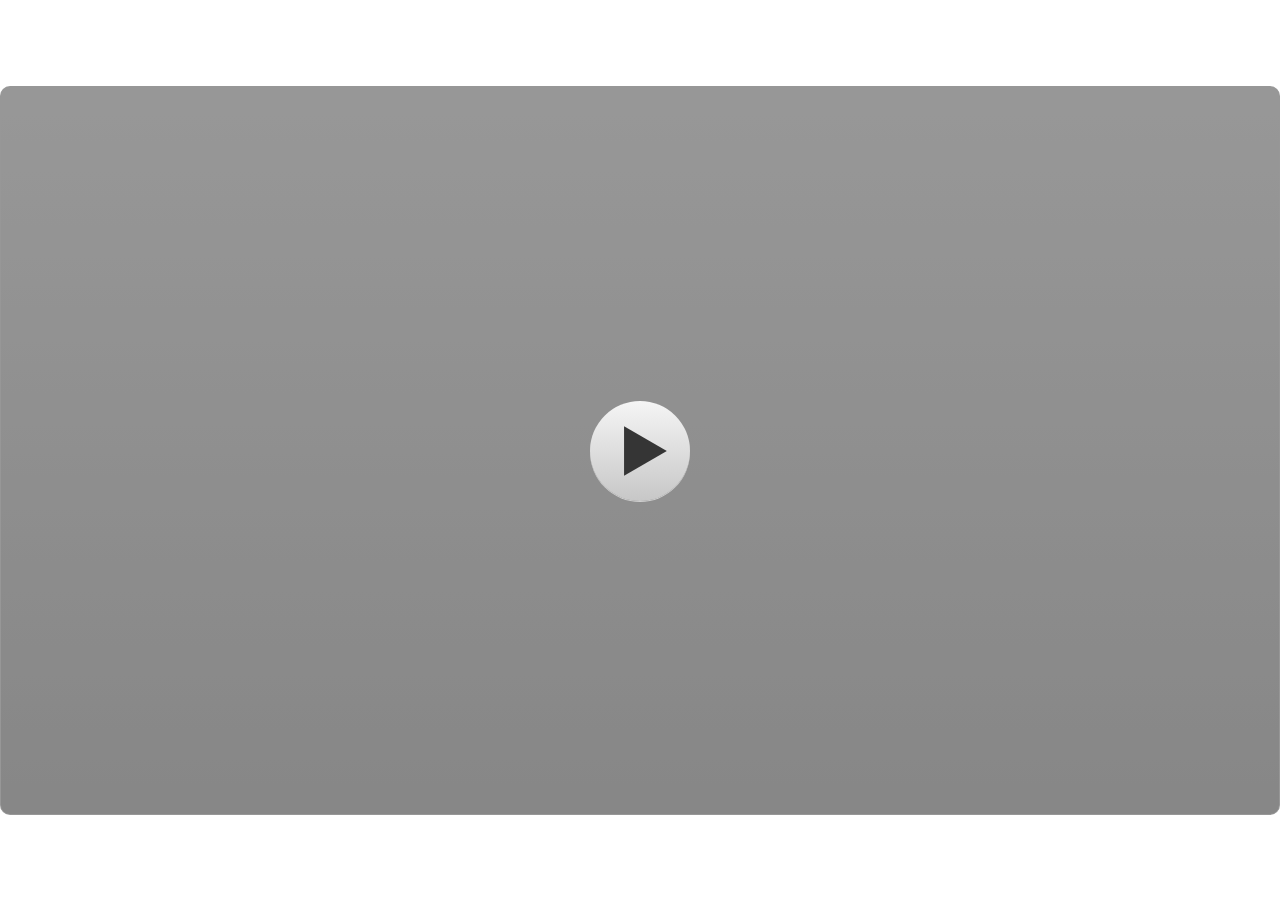
<file: index.html>
<!DOCTYPE html>
<html lang="en-US">
<head>
  <meta charset="utf-8">
  <!-- Created using Storyline 3 - http://www.articulate.com  -->
  <!-- version: 3.12.24693.0 -->
  <title>Rukun Iman</title>
  <meta http-equiv="x-ua-compatible" content="IE=edge" />
  <meta name="viewport" content="width=device-width, initial-scale=1.0, user-scalable=no, shrink-to-fit=no, minimal-ui" />
  <meta name="apple-mobile-web-app-capable" content="yes" />
  <style>
    html, body { height: 100%; padding: 0; margin: 0 }
    #app { height: 100%; width: 100%; }
  </style>
  
  <script>window.THREE = { };</script>
</head>
<body style="background: #FFFFFF" class="cs-HTML theme-classic">
  <!-- 360 -->
  <audio src="" id="bgSong" preload="auto" autoplay loop></audio>
  <script>!function(e){function n(e,i){return e.test(i)}function i(e){var i=e||navigator.userAgent,o=i.split("[FBAN");if(void 0!==o[1]&&(i=o[0]),this.apple={phone:n(t,i),ipod:n(d,i),tablet:!n(t,i)&&n(s,i),device:n(t,i)||n(d,i)||n(s,i)},this.amazon={phone:n(h,i),tablet:!n(h,i)&&n(a,i),device:n(h,i)||n(a,i)},this.android={phone:n(h,i)||n(b,i),tablet:!n(h,i)&&!n(b,i)&&(n(a,i)||n(r,i)),device:n(h,i)||n(a,i)||n(b,i)||n(r,i)},this.windows={phone:n(l,i),tablet:n(p,i),device:n(l,i)||n(p,i)},this.other={blackberry:n(f,i),blackberry10:n(u,i),opera:n(c,i),firefox:n(A,i),chrome:n(w,i),device:n(f,i)||n(u,i)||n(c,i)||n(A,i)||n(w,i)},this.seven_inch=n(v,i),this.any=this.apple.device||this.android.device||this.windows.device||this.other.device||this.seven_inch,this.phone=this.apple.phone||this.android.phone||this.windows.phone,this.tablet=this.apple.tablet||this.android.tablet||this.windows.tablet,"undefined"==typeof window)return this}function o(){var e=new i;return e.Class=i,e}var t=/iPhone/i,d=/iPod/i,s=/iPad/i,b=/(?=.*\bAndroid\b)(?=.*\bMobile\b)/i,r=/Android/i,h=/(?=.*\bAndroid\b)(?=.*\bSD4930UR\b)/i,a=/(?=.*\bAndroid\b)(?=.*\b(?:KFOT|KFTT|KFJWI|KFJWA|KFSOWI|KFTHWI|KFTHWA|KFAPWI|KFAPWA|KFARWI|KFASWI|KFSAWI|KFSAWA)\b)/i,l=/IEMobile/i,p=/(?=.*\bWindows\b)(?=.*\bARM\b)/i,f=/BlackBerry/i,u=/BB10/i,c=/Opera Mini/i,w=/(CriOS|Chrome)(?=.*\bMobile\b)/i,A=/(?=.*\bFirefox\b)(?=.*\bMobile\b)/i,v=new RegExp("(?:Nexus 7|BNTV250|Kindle Fire|Silk|GT-P1000)","i");"undefined"!=typeof module&&module.exports&&"undefined"==typeof window?module.exports=i:"undefined"!=typeof module&&module.exports&&"undefined"!=typeof window?module.exports=o():"function"==typeof define&&define.amd?define("isMobile",[],e.isMobile=o()):e.isMobile=o()}(this);
    window.isMobile.apple.tablet = window.isMobile.apple.tablet ||
      (navigator.platform === 'MacIntel' && navigator.maxTouchPoints > 1);
    window.isMobile.apple.device = window.isMobile.apple.device || window.isMobile.apple.tablet;
    window.isMobile.tablet = window.isMobile.tablet || window.isMobile.apple.tablet;
    window.isMobile.any = window.isMobile.any || window.isMobile.apple.tablet;
  </script>

  <div id="focus-sink" aria-hidden="true" tabIndex="-1"></div>

  <div id="preso"></div>
  <script>
    window.DS = {};
    window.globals = {
      DATA_PATH_BASE: '',
      HAS_FRAME: true,
      HAS_SLIDE: true,

      lmsPresent: false,
      tinCanPresent: false,
      cmi5Present: false,
      aoSupport: false,
      scale: 'show all',
      captureRc: false,
      browserSize: 'optimal',
      bgColor: '#FFFFFF',
      features: 'AccessibleText,SettingsControl,TextStyleHyperlinks',
      themeName: 'classic',
      preloaderColor: '#FFFFFF',
      suppressAnalytics: false,
      productChannel: 'perpetual',
      publishSource: 'storyline',
      aid: '',
      cid: '998a3388-2e15-459a-afc5-470ca880dabc',
      playerVersion: '3.12.24693.0',
      maxIosVideoElements: 5,

      
      parseParams: function(qs) {
        if (window.globals.parsedParams != null) {
          return window.globals.parsedParams;
        }
        qs = (qs || window.location.search.substr(1)).split('+').join(' ');
        var params = {},
            tokens,
            re = /[?&]?([^=]+)=([^&]*)/g;

        while (tokens = re.exec(qs)) {
          params[decodeURIComponent(tokens[1]).trim()] =
            decodeURIComponent(tokens[2]).trim();
        }
        window.globals.parsedParams = params;
        return params;
      }

    };

    (function() {

      var classTypes = [ 'desktop', 'mobile', 'phone', 'tablet' ];

      var addDeviceClasses = function(prefix, testObj) {
        var curr, i;
        for (i = 0; i < classTypes.length; i++) {
          curr = classTypes[i];
          if (testObj[curr]) {
            document.body.classList.add(prefix + curr);
          }
        }
      };

      var params = window.globals.parseParams(),
          isDevicePreview = params.devicepreview === '1',
          isPhoneOverride = params.deviceType === 'phone' || (isDevicePreview && params.phone == '1'),
          isTabletOverride = (params.deviceType === 'tablet' || isDevicePreview) && !isPhoneOverride,
          isMobileOverride = isPhoneOverride || isTabletOverride;

      var deviceView = {
        desktop: !window.isMobile.any && !isMobileOverride,
        mobile: window.isMobile.any || isMobileOverride,
        phone: isPhoneOverride || (window.isMobile.phone && !isTabletOverride),
        tablet: isTabletOverride || window.isMobile.tablet
      };

      window.globals.deviceView = deviceView;
      window.isMobile.desktop = !window.isMobile.any;
      window.isMobile.mobile = window.isMobile.any;

      addDeviceClasses('view-', deviceView);

    })();
  </script>
  
  <script src='story_content/user.js' type=text/javascript></script>
  <div class="slide-loader"></div>

  <script type="text/javascript">
    if (window.globals.deviceView.isMobile) { var doc = document, loader = doc.body.querySelector('.slide-loader'); [ 1, 2, 3 ].forEach(function(n) { var d = doc.createElement('div'); d.style.backgroundColor = window.globals.preloaderColor; d.classList.add('mobile-loader-dot'); d.classList.add('dot' + n); loader.appendChild(d); }); }
  </script>

  <div class="mobile-load-title-overlay" style="display: none">
    <div class="mobile-load-title">Rukun Iman</div>
  </div>

  <div class="mobile-chrome-warning"></div>

  <script>
    
    if (window.autoSpider && window.vInterfaceObject) {
      document.querySelector('.mobile-load-title-overlay').style.display = 'none';
    }
  </script>

  

  <link rel="stylesheet" href="html5/data/css/output.min.css" data-noprefix />
</body>
<script src="html5/lib/scripts/bootstrapper.min.js"></script>
</html>
</file>
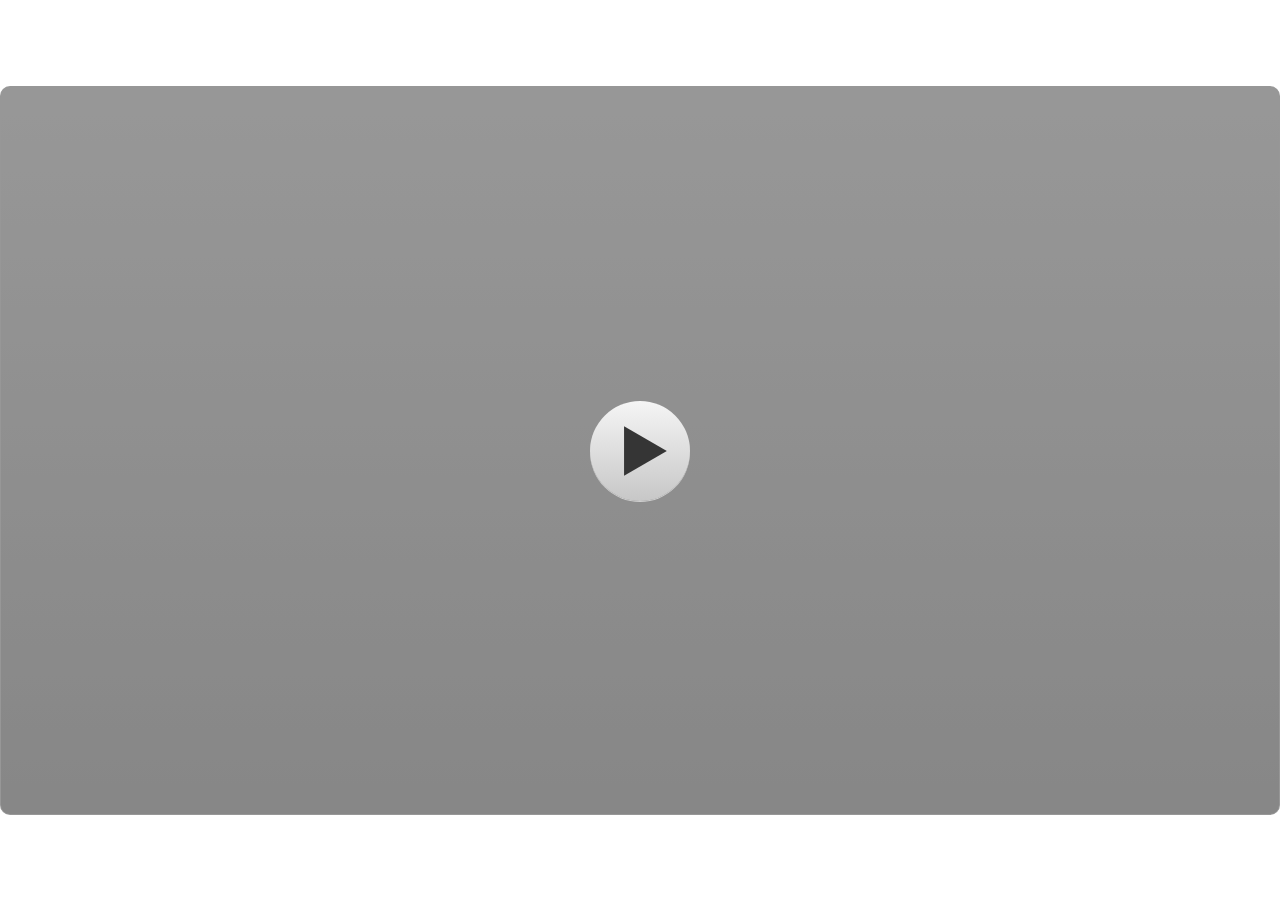
<file: story.html>
<!DOCTYPE html>
<html lang="en-US">
<head>
  <meta charset="utf-8">
  <!-- Created using Storyline 3 - http://www.articulate.com  -->
  <!-- version: 3.12.24693.0 -->
  <title>Rukun Iman</title>
  <meta http-equiv="x-ua-compatible" content="IE=edge" />
  <meta name="viewport" content="width=device-width, initial-scale=1.0, user-scalable=no, shrink-to-fit=no, minimal-ui" />
  <meta name="apple-mobile-web-app-capable" content="yes" />
  <style>
    html, body { height: 100%; padding: 0; margin: 0 }
    #app { height: 100%; width: 100%; }
  </style>
  
  <script>window.THREE = { };</script>
</head>
<body style="background: #FFFFFF" class="cs-HTML theme-classic">
  <!-- 360 -->
  <script>!function(e){function n(e,i){return e.test(i)}function i(e){var i=e||navigator.userAgent,o=i.split("[FBAN");if(void 0!==o[1]&&(i=o[0]),this.apple={phone:n(t,i),ipod:n(d,i),tablet:!n(t,i)&&n(s,i),device:n(t,i)||n(d,i)||n(s,i)},this.amazon={phone:n(h,i),tablet:!n(h,i)&&n(a,i),device:n(h,i)||n(a,i)},this.android={phone:n(h,i)||n(b,i),tablet:!n(h,i)&&!n(b,i)&&(n(a,i)||n(r,i)),device:n(h,i)||n(a,i)||n(b,i)||n(r,i)},this.windows={phone:n(l,i),tablet:n(p,i),device:n(l,i)||n(p,i)},this.other={blackberry:n(f,i),blackberry10:n(u,i),opera:n(c,i),firefox:n(A,i),chrome:n(w,i),device:n(f,i)||n(u,i)||n(c,i)||n(A,i)||n(w,i)},this.seven_inch=n(v,i),this.any=this.apple.device||this.android.device||this.windows.device||this.other.device||this.seven_inch,this.phone=this.apple.phone||this.android.phone||this.windows.phone,this.tablet=this.apple.tablet||this.android.tablet||this.windows.tablet,"undefined"==typeof window)return this}function o(){var e=new i;return e.Class=i,e}var t=/iPhone/i,d=/iPod/i,s=/iPad/i,b=/(?=.*\bAndroid\b)(?=.*\bMobile\b)/i,r=/Android/i,h=/(?=.*\bAndroid\b)(?=.*\bSD4930UR\b)/i,a=/(?=.*\bAndroid\b)(?=.*\b(?:KFOT|KFTT|KFJWI|KFJWA|KFSOWI|KFTHWI|KFTHWA|KFAPWI|KFAPWA|KFARWI|KFASWI|KFSAWI|KFSAWA)\b)/i,l=/IEMobile/i,p=/(?=.*\bWindows\b)(?=.*\bARM\b)/i,f=/BlackBerry/i,u=/BB10/i,c=/Opera Mini/i,w=/(CriOS|Chrome)(?=.*\bMobile\b)/i,A=/(?=.*\bFirefox\b)(?=.*\bMobile\b)/i,v=new RegExp("(?:Nexus 7|BNTV250|Kindle Fire|Silk|GT-P1000)","i");"undefined"!=typeof module&&module.exports&&"undefined"==typeof window?module.exports=i:"undefined"!=typeof module&&module.exports&&"undefined"!=typeof window?module.exports=o():"function"==typeof define&&define.amd?define("isMobile",[],e.isMobile=o()):e.isMobile=o()}(this);
    window.isMobile.apple.tablet = window.isMobile.apple.tablet ||
      (navigator.platform === 'MacIntel' && navigator.maxTouchPoints > 1);
    window.isMobile.apple.device = window.isMobile.apple.device || window.isMobile.apple.tablet;
    window.isMobile.tablet = window.isMobile.tablet || window.isMobile.apple.tablet;
    window.isMobile.any = window.isMobile.any || window.isMobile.apple.tablet;
  </script>

  <div id="focus-sink" aria-hidden="true" tabIndex="-1"></div>

  <div id="preso"></div>
  <script>
    window.DS = {};
    window.globals = {
      DATA_PATH_BASE: '',
      HAS_FRAME: true,
      HAS_SLIDE: true,

      lmsPresent: false,
      tinCanPresent: false,
      cmi5Present: false,
      aoSupport: false,
      scale: 'show all',
      captureRc: false,
      browserSize: 'optimal',
      bgColor: '#FFFFFF',
      features: 'AccessibleText,SettingsControl,TextStyleHyperlinks',
      themeName: 'classic',
      preloaderColor: '#FFFFFF',
      suppressAnalytics: false,
      productChannel: 'perpetual',
      publishSource: 'storyline',
      aid: '',
      cid: '998a3388-2e15-459a-afc5-470ca880dabc',
      playerVersion: '3.12.24693.0',
      maxIosVideoElements: 5,

      
      parseParams: function(qs) {
        if (window.globals.parsedParams != null) {
          return window.globals.parsedParams;
        }
        qs = (qs || window.location.search.substr(1)).split('+').join(' ');
        var params = {},
            tokens,
            re = /[?&]?([^=]+)=([^&]*)/g;

        while (tokens = re.exec(qs)) {
          params[decodeURIComponent(tokens[1]).trim()] =
            decodeURIComponent(tokens[2]).trim();
        }
        window.globals.parsedParams = params;
        return params;
      }

    };

    (function() {

      var classTypes = [ 'desktop', 'mobile', 'phone', 'tablet' ];

      var addDeviceClasses = function(prefix, testObj) {
        var curr, i;
        for (i = 0; i < classTypes.length; i++) {
          curr = classTypes[i];
          if (testObj[curr]) {
            document.body.classList.add(prefix + curr);
          }
        }
      };

      var params = window.globals.parseParams(),
          isDevicePreview = params.devicepreview === '1',
          isPhoneOverride = params.deviceType === 'phone' || (isDevicePreview && params.phone == '1'),
          isTabletOverride = (params.deviceType === 'tablet' || isDevicePreview) && !isPhoneOverride,
          isMobileOverride = isPhoneOverride || isTabletOverride;

      var deviceView = {
        desktop: !window.isMobile.any && !isMobileOverride,
        mobile: window.isMobile.any || isMobileOverride,
        phone: isPhoneOverride || (window.isMobile.phone && !isTabletOverride),
        tablet: isTabletOverride || window.isMobile.tablet
      };

      window.globals.deviceView = deviceView;
      window.isMobile.desktop = !window.isMobile.any;
      window.isMobile.mobile = window.isMobile.any;

      addDeviceClasses('view-', deviceView);

    })();
  </script>
  
  <script src='story_content/user.js' type=text/javascript></script>
  <div class="slide-loader"></div>

  <script type="text/javascript">
    if (window.globals.deviceView.isMobile) { var doc = document, loader = doc.body.querySelector('.slide-loader'); [ 1, 2, 3 ].forEach(function(n) { var d = doc.createElement('div'); d.style.backgroundColor = window.globals.preloaderColor; d.classList.add('mobile-loader-dot'); d.classList.add('dot' + n); loader.appendChild(d); }); }
  </script>

  <div class="mobile-load-title-overlay" style="display: none">
    <div class="mobile-load-title">Rukun Iman</div>
  </div>

  <div class="mobile-chrome-warning"></div>

  <script>
    
    if (window.autoSpider && window.vInterfaceObject) {
      document.querySelector('.mobile-load-title-overlay').style.display = 'none';
    }
  </script>

  

  <link rel="stylesheet" href="html5/data/css/output.min.css" data-noprefix />
</body>
<script src="html5/lib/scripts/bootstrapper.min.js"></script>
</html>
</file>
